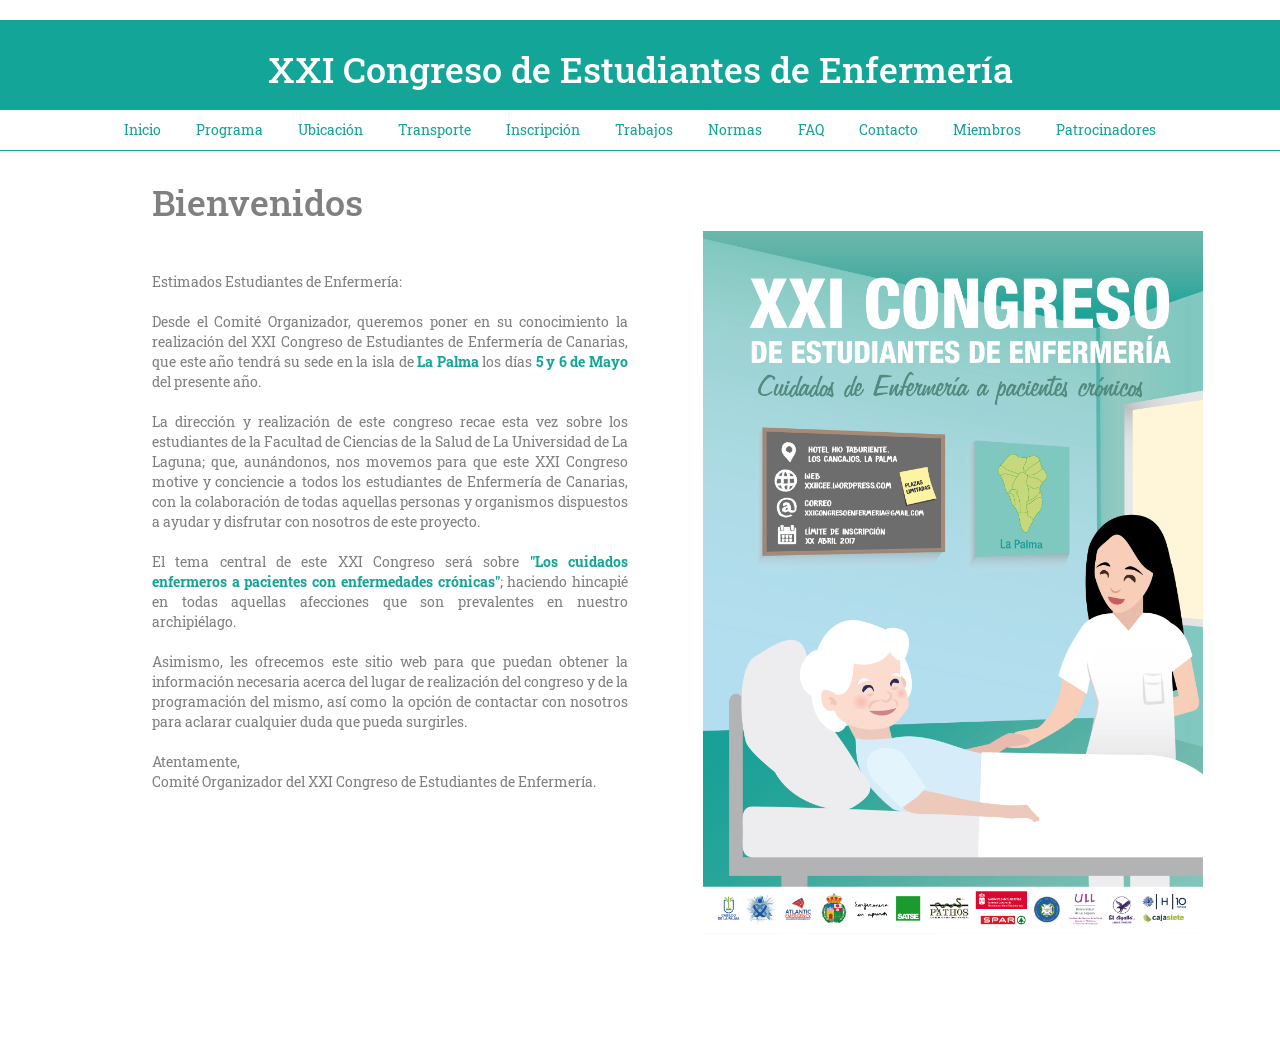
<file: index.html>
<!DOCTYPE html>
<html>

<head>
    <!-- Designed by Isaac Aiman -->
    <meta charset="utf-8">
    <meta name="viewport" content="width=device-width, initial-scale=1, maximum-scale=1">
    <meta name="keywords" content="Enfermería,Congreso,Estudiantes,ULL, Canarias, La Palma, mayo">
    <title>Congreso de Estudiantes de Enfermería</title>
    <link href="css/bootstrap.min.css" rel="stylesheet">
    <link rel="stylesheet" type="text/css" href="css/base.css" media="screen" />
    <script src="js/jquery-3.1.1.js" type="text/javascript"></script>
    <script src="js/bootstrap.min.js"></script>


</head>

<body>


    <div class="container-fluid">
        <div class="row">
            <div class="col-md-12" style="padding:0px">
                <div class="header">
                    <a href="index.html" style="text-decoration:none"><h1 style="color:white">XXI Congreso de Estudiantes de Enfermería</h1></a>


                </div>
            </div>

        </div>


        <div class="row" id="barra_inferior">
            <div class="col-md-10 col-md-offset-1" style="padding:0px">
                <div class="botones">
                    <ul class="nav nav-tabs nav-justified">
                        <li class="myButton" class="active"><a href="#inicio" data-toggle="tab">Inicio</a></li>
                        <li class="myButton"><a href="#programa" data-toggle="tab">Programa</a></li>
                        <li class="myButton"><a href="#map" data-toggle="tab">Ubicación</a></li>
                        <li class="myButton"><a href="#transporte" data-toggle="tab">Transporte</a></li>
                        <li class="myButton"><a href="#registro2" data-toggle="tab">Inscripción</a></li>
                        <li class="myButton"><a href="#trabajos" data-toggle="tab">Trabajos</a></li>
                        <li class="myButton"><a href="#normas" data-toggle="tab">Normas</a></li>
                        <li class="myButton"><a href="#faq" data-toggle="tab">FAQ</a></li>
                        <li class="myButton"><a href="#contacto" data-toggle="tab">Contacto</a></li>
                        <li class="myButton"><a href="#miembros" data-toggle="tab">Miembros</a></li>
                        <li class="myButton"><a href="#sponsor" data-toggle="tab">Patrocinadores</a></li>

                    </ul>
                </div>
            </div>
        </div>

        <div class="tab-content">


            <div class="tab-pane fade in active" id="inicio">

                <div class="row">
                    <div class="col-md-12 " style="margin-bottom:10%">
                        <!-- <h1 style="text-align:center">Bienvenidos</h1> -->
                        <div class="col-md-6" style="padding:0px">
                            <div style="text-align:center!important">
                                <div class="columna">
                                    <h1>Bienvenidos</h1><br><br> Estimados Estudiantes de Enfermería:<br><br> Desde el Comité Organizador, queremos poner en su conocimiento la realización del XXI Congreso de Estudiantes de Enfermería de Canarias, que este año tendrá su sede
                                    en la isla de <strong>La Palma</strong> los días <strong>5 y 6 de Mayo</strong> del presente año.
                                    <br><br>La dirección y realización de este congreso recae esta vez sobre los estudiantes de la Facultad de Ciencias de la Salud de La Universidad de La Laguna; que, aunándonos, nos movemos para que este XXI Congreso
                                    motive y conciencie a todos los estudiantes de Enfermería de Canarias, con la colaboración de todas aquellas personas y organismos dispuestos a ayudar y disfrutar con nosotros de este proyecto.
                                    <br><br> El tema central de este XXI Congreso será sobre <strong>"Los cuidados enfermeros a pacientes con enfermedades crónicas"</strong>; haciendo hincapié en todas aquellas afecciones que son prevalentes en nuestro
                                    archipiélago.
                                    <br><br>Asimismo, les ofrecemos este sitio web para que puedan obtener la información necesaria acerca del lugar de realización del congreso y de la programación del mismo, así como la opción de contactar con nosotros
                                    para aclarar cualquier duda que pueda surgirles.
                                    <br> <br> Atentamente,
                                    <br> Comité Organizador del XXI Congreso de Estudiantes de Enfermería.
                                    <br><br><br>

                                </div>
                            </div>
                        </div>

                        <div class="col-md-6" style="padding-left:5%;">
                            <br><br><br><br>
                            <img src="images/Cartel.jpg" alt="cartel" style=" width:95%;height:95%; max-width:500px; max-height:697.93p">

                        </div>


                    </div>


                </div>
            </div>

            <div id="programa" class="tab-pane fade">


                <div class="row">
                    <div class="col-md-8 col-md-offset-2" style="padding:5%; padding-top:0px; color:grey">
                        <br>
                        <h1>Programa</h1><br><br>
                        <img src="images/download_blue.png" alt="download_blue" width="24" height="24" />  <a title="Programa" target="_blank" href="documents/programa.pdf">Descargar programa</a>
                        <br><br>
                        <img src="images/download_blue.png" alt="download_blue" width="24" height="24" />  <a title="Programa" target="_blank" href="documents/talleres.pdf">Descargar asignación de talleres</a>

                    </div>
                </div>
            </div>

            <div class="tab-pane fade" id="registro2">

                <div class="row">
                    <div class="col-md-8 col-md-offset-2" style="padding:5%; padding-top:0px; color:grey">
                        <div class="registro">

                            <div id="registro" style="text-align:justify;color:grey;">
                                <br>
                                <h1>Inscripción</h1>
                                <br>
                                <h4> <strong> Costo de inscripción:  </strong> 25€</h4>
                                <h4><strong>Fecha límite: </strong>17 de abril de 2017 o hasta completar aforo</h4>
                                <h4> <strong> Plazas limitadas </strong> (160)</h4>
                                <br>Al inscribirse en el congreso mediante el formulario siguiente, en un plazo de <strong>2 días</strong>
                                 se le mandará un correo aceptando o denegando su inscripción dependiendo del número de asistentes ya inscritos.
                                <br><br>En todo caso, si <strong>es denegada</strong>, entrará en una lista  extraordinaria por si se diera la baja
                                de algún asistente. Si esto ocurriera será informado por correo electrónico para completar la inscripción.
                                <br><br>Si la inscripción <strong>se acepta</strong>, recibirá un correo con toda la información pertinente para realizar
                                 el pago del mismo.
                                 <br><br>En lo que respecta a los talleres, la preferencia de los mismos será por orden alfabético.
                                 <br><br>En el costo de incripción se incluye almuerzo y 3 Coffee Breaks.
                                <br><br><br>

                                <iframe style="width:100%" src="https://docs.google.com/forms/d/e/1FAIpQLSf9koJcMy8pQfz4CrS1Jdaw3CSMfxG6dzAAfNx1w9Iu7LxK_A/viewform?embedded=true" height="2000" frameborder="0" marginheight="0" marginwidth="0">Cargando...</iframe>
                                <br><br>
                            </div>
                        </div>
                    </div>
                </div>
            </div>




            <div class="tab-pane fade" id="contacto">

                <div class="row">
                    <div class="col-md-8 col-md-offset-2" style="padding:5%; padding-top:0px; padding-bottom:0px;">

                        <div class="contacto" style="color:grey">
                            <br>
                            <h1>Contacto</h1>
                        </div>

                    </div>
                </div>


                <div class="row">
                    <div class="col-md-8 col-md-offset-2" style="padding:5%; padding-top:0px;color:grey;">
                        <div class="col-md-6" style="padding:0px;text-align:justify">
                            <br><br> Para cualquier duda y/o sugerencia, pueden contactarnos a través del correo electrónico, o bien a través de nuestra página de Facebook.<br><br>

                            <div style="text-align:center">
                                <strong>xxicongresoenfermeria@gmail.com</strong>
                            </div>

                        </div>
                        <div class="col-md-6" style="padding:5%;">
                            <img src="images/contact.jpg" alt="" style="width:100%; height:100%">
                        </div>


                    </div>
                </div>
            </div>




            <div class="tab-pane fade" id="map">
                <div class="row">
                    <div class="col-md-8 col-md-offset-2" style="padding:5%; padding-top:0px;color:grey; text-align:justify;">


                        <div class="col-md-6" style="color:grey; padding:0px">
                            <br>
                            <h1>Ubicación</h1><br> La ejecución del Congreso tendrá lugar en el <strong>Hotel H10 Taburiente</strong>, situado en la conocida Playa de Los Cancajos,
                            <strong>La Palma</strong>.
                            <br><br> Dirección: Calle Playa de Los Cancajos, s/n, 38712 Breña Baja, Santa Cruz de Tenerife.

                            <br><br> Página web:
                            <a href="http://www.h10hotels.com" target="_blank">www.h10hotels.com</a>
                            <br><br> Teléfono: <strong>922181277</strong><br><br>


                        </div>
                        <div class="col-md-6">

                            <img src="images/mapa.png" alt="Mapa">

                        </div>


                        <div class="row">
                            <div class="col-md-12" style="padding:5%">

                                <div class="google-maps" style="text-align:center; border:solid;border-width:2px; border-color:#13a597">
                                    <iframe src="https://www.google.com/maps/embed?pb=!1m14!1m8!1m3!1d7002.685318556685!2d-17.757899!3d28.649457!3m2!1i1024!2i768!4f13.1!3m3!1m2!1s0x0%3A0x8da4fe83d2f62673!2sH10+Taburiente+Playa!5e0!3m2!1ses!2ses!4v1486170959002" width="600" height="450"
                                        frameborder="0" allowfullscreen></iframe>
                                </div>

                            </div>
                        </div>

                    </div>
                </div>
            </div>

            <div id="form" class="tab-pane fade">
                <div class="row">
                    <div class="col-md-10 col-md-offset-1" style="padding:0px;">

                    </div>
                </div>
            </div>

            <div id="trabajos" class="tab-pane fade" style="padding:5%; padding-top:0px;">

                <div class="row">
                    <div class="col-md-8 col-md-offset-2" style="color:grey">
                        <br>
                        <h1>Entrega de trabajos</h1>
                        <br><br>
                        <div class="col-md-4" style="color:grey; text-align:center">
                            <img src="images/calendario.png" alt="" style="width:80%; height:80%;">
                        </div>

                        <div class="col-md-8" style="color:grey">
                            <br><br> La fecha límite de entrega de trabajos es: <strong> 27 de marzo de 2017.</strong><br><br>
                            Pueden entregarlo a través del correo electrónico: <strong>comitecientifico.xxiceec@gmail.com</strong>
                            <br><br>

                            <h4>Formulario para el envío de resúmenes</h2>
                            <img src="images/download_blue.png" alt="download_blue" width="24" height="24" />  <a title="Formulario" target="_blank" href="documents/formulario.pdf">Descargar formulario de envío de resúmenes</a>

                        </div>

                    </div>
                </div>

            </div>

            <div id="normas" class="tab-pane fade" style="padding:5%; padding-top:0px;color:grey">

                <div class="row">
                    <div class="col-md-8 col-md-offset-2"style="color:grey">
                        <br>
                        <h1>Normas</h1><br>
                        En el siguiente enlace puede descargar las normas para la presentación de trabajos y póster. <br><br>
                        <img src="images/download_blue.png" alt="download_blue" width="24" height="24" />  <a title="Normas" target="_blank" href="documents/normas.pdf">Descargar normas</a>

                    </div>
                </div>

            </div>

            <div id="faq" class="tab-pane fade" style="padding:5%; padding-top:0px;color:grey">

                <div class="row">
                    <div class="col-md-8 col-md-offset-2" style="text-align:justify;color:grey">
                        <br>
                        <h1>Preguntas frecuentes</h1>
                        <br><br>
                        <strong>¿Cuándo es el congreso?</strong><br> El 5 y 6 mayo 2017.<br><br>
                        <strong>¿Cuál es la fecha límite de inscripción?</strong><br> 17 de abril 2017 o hasta completar aforo.<br><br>
                        <strong>¿Cuál es el precio de inscripción?</strong><br> 25€.<br><br>
                        <strong>¿Qué tengo que hacer para inscribirme?</strong><br>Rellenar el formulario de inscripción y esperar la respuesta en forma de email por parte de la organización.<br><br>
                        <strong>¿Cuántas plazas hay disponibles?</strong><br> Hay 160 plazas y son limitadas.<br><br>
                        <strong>¿Cómo puedo llegar al lugar?</strong><br> Puedes ver toda la información relativa a la estancia y transporte en la pestaña “Ubicación”.<br><br>
                        <strong>¿Puedo presentar un trabajo en el congreso?</strong><br> Sí. Primero contacta con nosotros mediante el correo electrónico comitecientifico.xxiceec@gmail.com
                        para comentarnos tu propuesta. Te responderemos con la mayor celeridad
                        posible. La fecha límite para la entrega de trabajos es el 27 de marzo del 2017.
                        <br><br>
                        <strong>¿Qué temas se tratarán?</strong><br> La temática del congreso está centrada en los cuidados de Enfermería al paciente crónico, pero para más detalle, puedes consultar la pestaña “Programa”.
                        <br>
                    </div>
                </div>

            </div>


            <div id="transporte" class="tab-pane fade" style="padding:5%; padding-top:0px;color:grey">

                <div class="row">
                    <div class="col-md-8 col-md-offset-2">
                        <br>
                        <h1>Transporte</h1><br><br>
                        <h3>Desplazamiento a la isla y alojamiento</h3><br>
                        <img src="images/download_blue.png" alt="download_blue" width="24" height="24" />  <a title="Alojamientoyvuelo" target="_blank" href="documents/alojamientoyvuelo.pdf">Descargar detalles de alojamiento y vuelo</a>
                        <br><br>
                        <h3>Desplazamiento Aeropuerto-Hotel</h3><br>

                        <div class="col-md-8" style="padding:0px;">
                            <div class="tabla">
                                <table>
                                    <td colspan="100" bgcolor="#13a597" id="tabla_cabecera">Línea 500</td>
                                    </tr>
                                    <tr>
                                        <td colspan="100" bgcolor="#13a597" id="tabla_cabecera">LABORALES</td>
                                    </tr>
                                    <tr>
                                        <td>Horas de salida desde el aeropuerto:<br><br> 06:30 <strong>(Sale de Avda. El Puente)</strong> &nbsp;- &nbsp;07:00 <strong>(Sale de Avda. El Puente)</strong> &nbsp;- &nbsp;07:10 &nbsp;- &nbsp;07:40 &nbsp;- &nbsp;08:10
                                            &nbsp;- &nbsp;08:40 &nbsp;- &nbsp;09:10 &nbsp;- &nbsp;09:40 &nbsp;- &nbsp;10:10 &nbsp;- &nbsp;10:40 &nbsp;- &nbsp;11:10 &nbsp;- &nbsp;11:40 &nbsp;- &nbsp;12:10 &nbsp;- &nbsp;12:40 &nbsp;- &nbsp;13:10 &nbsp;-
                                            &nbsp;13:40 &nbsp;- &nbsp;14:10 &nbsp;- &nbsp;14:40 &nbsp;- &nbsp;15:10 <strong>(Termina en Benahoare)</strong> &nbsp;- &nbsp;15:40 &nbsp;- &nbsp;16:40 &nbsp;- &nbsp;17:40 &nbsp;- &nbsp;18:40 &nbsp;- &nbsp;19:40
                                            &nbsp;- &nbsp;20:40 &nbsp;- &nbsp;21:40 &nbsp;- &nbsp;22:40 <strong>(Termina en Benahoare)</strong> &nbsp;</td>
                                    </tr>
                                    <tr>
                                        <td colspan="100" bgcolor="#13a597" id="tabla_cabecera">SABADOS</td>
                                    </tr>
                                    <tr>
                                        <td>Horas de salida desde el aeropuerto:<br><br> 07:00 <strong>(Sale de Avda. El Puente)</strong> &nbsp;- &nbsp;07:40 &nbsp;- &nbsp;08:40 &nbsp;- &nbsp;09:40 &nbsp;- &nbsp;10:40 &nbsp;- &nbsp;11:40 &nbsp;- &nbsp;12:40
                                            &nbsp;- &nbsp;13:40 &nbsp;- &nbsp;14:40 &nbsp;- &nbsp;15:40 &nbsp;- &nbsp;16:40 &nbsp;- &nbsp;17:40 &nbsp;- &nbsp;18:40 &nbsp;- &nbsp;19:40 &nbsp;- &nbsp;20:40 &nbsp;- &nbsp;21:40 &nbsp;- &nbsp;22:40 <strong>(Termina en Benahoare)</strong>                                            &nbsp;</td>
                                    </tr>
                                </table>
                            </div>
                        </div>

                        <div class="col-md-4">
                            <img src="images/Paradas_guagua.png" alt="">

                        </div>
                    </div>
                </div>
                <div class="row">
                    <div class="col-md-8 col-md-offset-2">
                        <br>
                        <a href="http://www.transporteslapalma.com/horarios/500-2/1-2/" target="_blank">Horario línea 500 Transportes La Palma</a><br><br> El precio del trayecto Aeropuerto-Cancajos y Cancajos-Aeropuerto es de <strong>1.37€</strong>. Para
                        más información, <a href="http://www.transporteslapalma.com/precios/" target="_blank">www.transporteslapalma.com/precios/</a>
                        <br>
                    </div>
                </div>



            </div>

                <div id="sponsor" class="tab-pane fade" style="padding:5%; padding-top:0px;color:grey">

                  <div class="row">
                      <div class="col-md-8 col-md-offset-2"style="color:grey">
                          <br><br><br>
                          <img src="images/Sponsor.jpg" alt="Sponsor" style=" width:95%;height:95%; max-width:500px; max-height:697.93p">

                      </div>
                  </div>
                </div>


                <div id="miembros" class="tab-pane fade" style="padding:5%; padding-top:0px;color:grey">

                    <div class="row">
                      <div class="col-md-8 col-md-offset-2" style="color:grey">
                        <br>
                        <h1>Miembros del Congreso</h1>
                        <div class="col-md-6" style="padding:0px;text-align:justify">
                            <br>
                            <h3><strong>Comité Científico</strong></h3><br>
                            Juan Carlos Martín García, presidente. <br><br>
                            Prof. Sara Darias Curvo, vocal. <br><br>
                            Miguel López Martínez, vocal. <br><br>
                            Prof. Mª Noelia García Hernández, vocal. <br><br>
                            Kirby Alexander Lorenzo Viso, vocal. <br><br>
                            Prof. Elena Ortega Barreda, vocal. <br><br>
                            Carmen Dolores Calderín Cazorla, vocal. <br><br>
                            Prof. María de Los Ángeles Ferrera, vocal. <br><br>
                            Mónica Cabrera Brito, vocal. <br><br>
                            Prof. Sara Rubio Sánchez, vocal. <br><br>

                        </div>
                        <div class="col-md-6" style="padding:0px;text-align:justify">
                          <br>
                          <h3><strong>Comité Organizador</strong></h3><br>
                          Sara Pérez Pérez, presidenta.<br><br>
                          Daniel Magdaleno Ramírez, vocal.<br><br>
                          Pablo Andrés Arrocha Pérez, vocal. <br><br>
                          Cristina María Pacheco García, vocal. <br><br>
                          Ana Pérez Canino, vocal. <br><br>
                          Eliana Rocío Silva Rosales, vocal. <br><br>
                          David Rojo Revert, vocal.<br><br>

                        </div>
                        </div>
                      </div>
                    </div>
</body>

</html>
</file>
<file: css/base.css>
@import url('https://fonts.googleapis.com/css?family=Roboto+Slab');


body {

    font-family: 'Roboto Slab', serif;
    background-color: white;
    background-repeat: no-repeat;
    background-attachment: fixed;
    background-position: center;
    background-repeat: repeat-y;
    background-size: 100%;
}

.header {
    background-color: #13a597;
    color: white;
    margin: 20px 0px 0px 0px;
    padding-top: 10px;
    padding-bottom: 10px;
    text-align: center;
}

a{

  margin: 0px;
  color:  #13a597!important;
}

.botones {

    text-align: center;
    margin: 0px 0px 0px 0px;
}

.nav-tabs {
    text-align: center;
    margin: 0px 0px 0px 0px;
    color: white;
    border-radius: none!important;
}

.tab-content {
    border: none;
    color: white;
    border-bottom: none;
    text-decoration: none;
}

.nav-tabs>li>a {
    color: white;
    border: 10px;
    border: none !important;
    border-radius: 0px;
}

.nav-tabs>li>a:hover {

    border-radius: none;
    border: none;
    transition: all 0.1s linear;
    color: grey;
}
.nav-tabs.nav-justified>li>a {
    margin-right: 0;
    border-radius: 0px;
    margin-bottom: 0px;
}

.row{
  color: black;
  font-family: 'Roboto Slab', serif;
}

#imagen{
  text-align: center;
}

.google-maps {
    position: relative;
    padding-bottom: 75%; // This is the aspect ratio
    height: 0;
    overflow: hidden;
}
.google-maps iframe {
    position: absolute;
    top: 0;
    left: 0;
    width: 100% !important;
    height: 100% !important;
}

#barra_inferior{
  border-bottom: solid;
  border-width: 1px;
  border-color: #13a597;
}

.columna{
  color: grey;
  float: right;
  text-align: justify;
  max-width: 500px;
  border: 2px solid;
  border-color: white;
  padding: 10px;

}

h1{
  color:grey;
}
.nav-tabs.nav-justified>.active>a, .nav-tabs.nav-justified>.active>a:focus, .nav-tabs.nav-justified>.active>a:hover{
  background-color: #eee;
}

strong{
  color:#13a597;
}

.tabla{
  border-color: #13a597;
  color:grey;
  border-width: 2px;
  border-style: solid;
}

#tabla_cabecera{
  color:white;
  text-align: center;
}
td{
  padding: 1%;
}

h3{

  color:grey;

}
</file>
